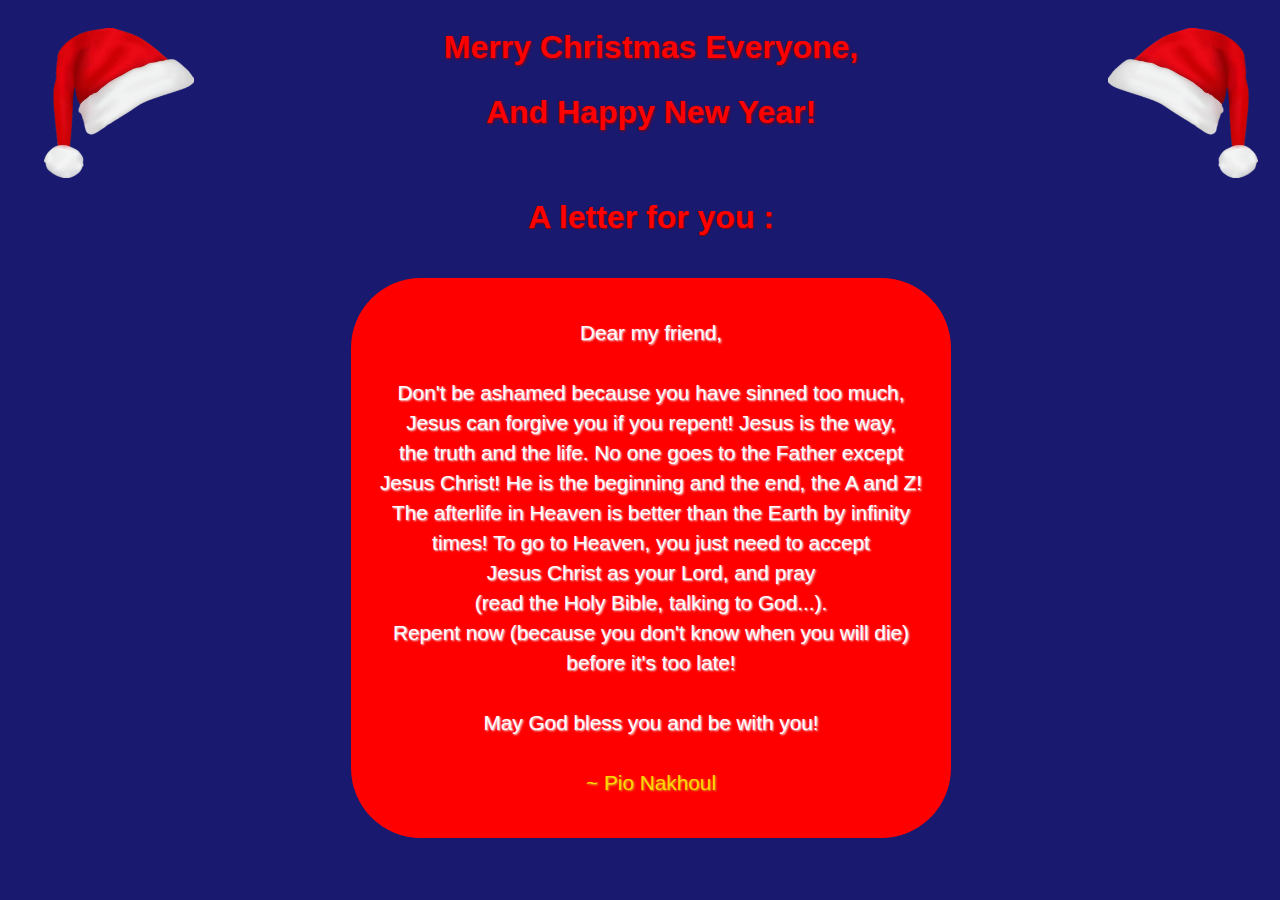
<file: HTML/index.html>
<!DOCTYPE html>
<html>
  <head>
    <title>Christmas</title>
    <link rel="stylesheet" href="../CSS/style.css">
  </head>
  <body>
    <header>
      <img class="chapeau-de-noel chapeau-de-noel1" src="chapeau-de-noel.png">
      <div class="headers">
        <h1 class="header">Merry Christmas Everyone,</h1>
        <h1 class="header header2">And Happy New Year!</h1>
      </div>
      <img class="chapeau-de-noel chapeau-de-noel2" src="chapeau-de-noel.png">
    </header>
    <main>
      <h1 class="intro">A letter for you :</h1>
      <div class="message-container">
        <div class="message">
          Dear my friend,
          <br>
          <br>
          Don't be ashamed because you have sinned too much, <br>
          Jesus can forgive you if you repent! Jesus is the way, <br> the truth
          and the life. No one goes to the Father except <br> Jesus Christ!
          He is the beginning and the end, the A and Z! <br>
          The afterlife in Heaven is better than the Earth by infinity <br>
          times! To go to Heaven, you just need to accept <br> Jesus Christ
          as your Lord, and pray <br> (read the Holy Bible, talking to God...). <br>
          Repent now (because you don't know when you will die) <br>
          before it's too late!
          <br>
          <br>
          May God bless you and be with you!
          <br>
          <br>
          <span class="author">~ Pio Nakhoul</span>
        </div>
      </div>
    </main>
  </body>
</html>
</file>
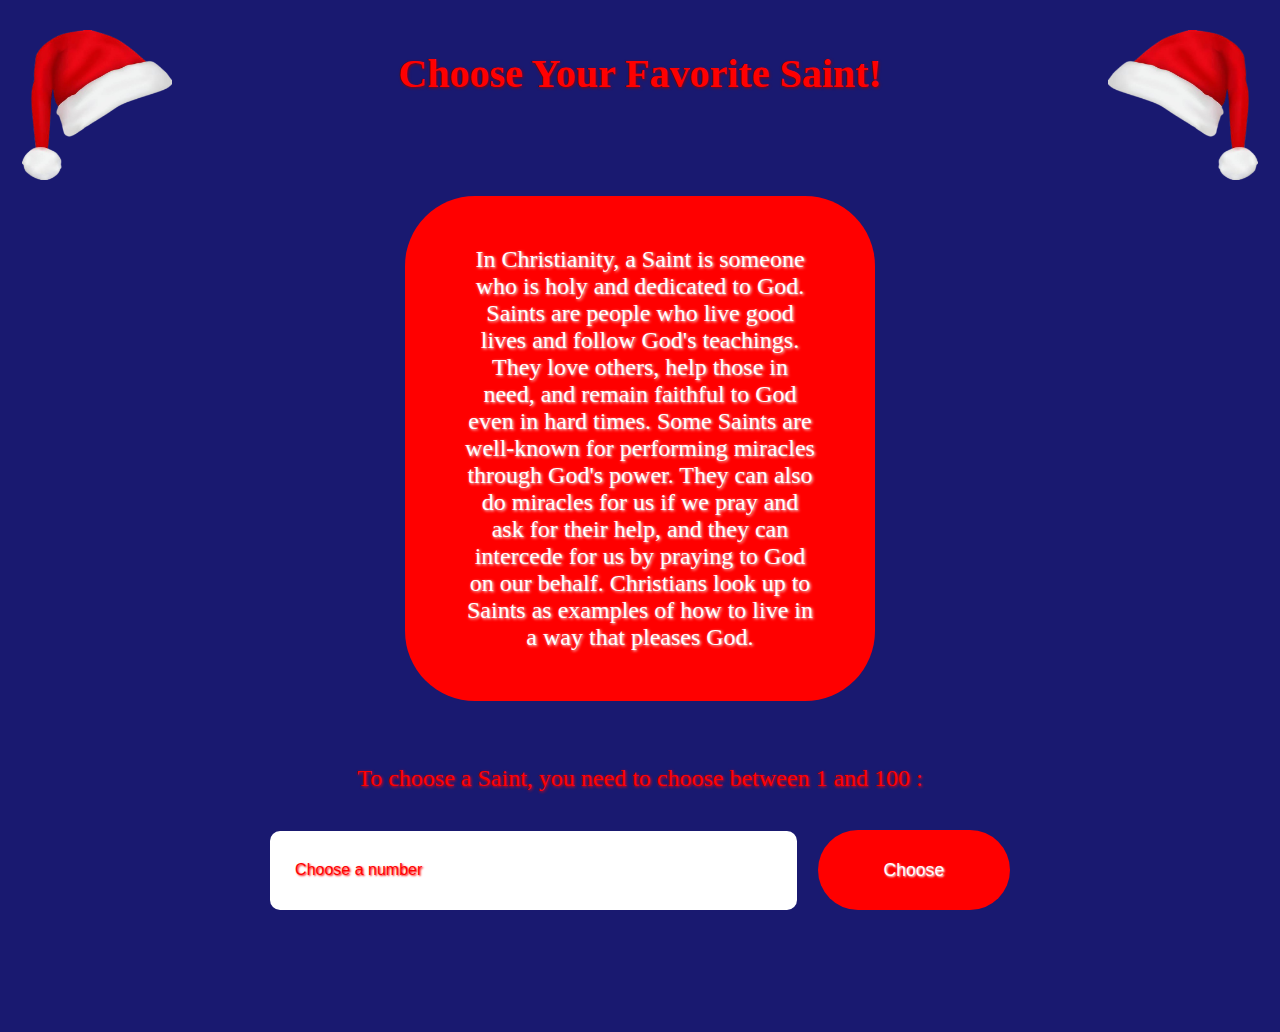
<file: HTML/home.html>
<!DOCTYPE html>
<html>
  <head>
    <title>Choosing My Favorite Saint</title>
    <link rel="stylesheet" href="../CSS/home.css">
  </head>
  <body>
    <header>
      <img class="chapeau-de-noel chapeau-de-noel1" src="chapeau-de-noel.png">
      <p class="title-header">Choose Your Favorite Saint!</p>
      <img class="chapeau-de-noel chapeau-de-noel2" src="chapeau-de-noel.png">
    </header>
    <main>
      <div class="saint-def-container">
        <div class="saint-def">
          In Christianity, a Saint is someone who is holy
          and dedicated to God. Saints are people who live 
          good lives and follow God's teachings. They love 
          others, help those in need, and remain faithful 
          to God even in hard times. Some Saints are 
          well-known for performing miracles through God's
          power. They can also do miracles for us if we pray 
          and ask for their help, and they can intercede for
          us by praying to God on our behalf. Christians look 
          up to Saints as examples of how to live in a way 
          that pleases God.
        </div>
      </div>
      <div class="saint-chooser-container">
        <p class="description">To choose a Saint, you need to choose between 1 and 100 :</p>
        <div class="choose-container">
          <input class="number-input" type="number" placeholder="Choose a number" min="0" max="100">
          <button class="choose">Choose</button>
        </div>
        <p class="text"></p>
      </div>
    </main>

    <script src="../JS/home.js"></script>
  </body>
</html>
</file>
<file: CSS/style.css>
body {
  font-family: Roboto, sans-serif, Arial;
  margin-left: 30px;
  background: midnightblue;
  padding-bottom: 50px;
  user-select: none;
  pointer-events: none;
}

header {
  display: flex;
  justify-content: space-between;
  background-color: midnightblue; /* Set a background color */
}

main {
  margin-top: 0.5rem;
}


.chapeau-de-noel {
  width: 150px;
  height: 150px;
  margin-top: 20px;
}

.chapeau-de-noel1 {
  transform: rotateY(180deg);
  margin-left: 0.9rem;
}

.chapeau-de-noel2 {
  margin-right: 0.9rem;
}

.headers {
  display: flex;
  flex-direction: column;
  color: red;
  text-shadow: 1px 1px 3px darkred;
  text-align: center;
  font-weight: 700;
}

.header2 {
  margin-top: 6px;
}

.intro {
  color: red;
  text-shadow: 1px 1px 1px darkred;
  text-align: center;
}

.message-container {
  display: flex;
  justify-content: center;
  margin-top: -10px;
}

.message {
  background: red;
  color: white;
  font-size: 1.3rem;
  text-shadow: 1px 1px 2px whitesmoke;
  text-align: center;
  margin-top: 30px;
  padding-top: 40px;
  padding-bottom: 40px;
  border-radius: 70px;
  width: 600px;
  line-height: 30px;
}

.author {
  color: gold;
  text-shadow: 1px 1px 2px goldenrod;
}

.question {
  font-size: 1.5rem;
  color: red;
  text-shadow: 1px 1px 3px red;
  text-align: center;
  line-height: 35px;
}

/* Media Queries */

/* For small screens (mobile phones) */
@media screen and (max-width: 600px) {
  body {
    margin-left: 10px;
  }

  header {
    align-items: center;
  }

  .headers {
    text-align: center;
    margin-top: 10px;
  }

  .message {
    width: 90%;
    font-size: 1.1rem;
    margin-top: 20px;
    padding-top: 30px;
    padding-bottom: 30px;
    border-radius: 40px;
  }

  .intro {
    font-size: 1.5rem;
  }

  .author {
    font-size: 1rem;
  }
}

/* For medium screens (tablets) */
@media screen and (max-width: 768px) {
  header {
    align-items: center;
  }

  .message {
    width: 80%;
    font-size: 1.2rem;
    margin-top: 30px;
    padding-top: 35px;
    padding-bottom: 35px;
    border-radius: 50px;
  }

  .intro {
    font-size: 1.8rem;
  }

  .author {
    font-size: 1.2rem;
  }
}

/* For large screens (laptops and desktops) */
@media screen and (min-width: 1024px) {
  .message {
    width: 600px;
    font-size: 1.3rem;
    padding-top: 40px;
    padding-bottom: 40px;
  }

  .intro {
    font-size: 2rem;
  }

  .author {
    font-size: 1.3rem;
  }
}

/* For extra large screens (larger desktops) */
@media screen and (min-width: 1440px) {
  .message {
    width: 700px;
    font-size: 1.4rem;
    padding-top: 50px;
    padding-bottom: 50px;
  }

  .intro {
    font-size: 2.2rem;
  }

  .author {
    font-size: 1.4rem;
  }
}
</file>
<file: CSS/home.css>
body {
  background: midnightblue;
  padding-bottom: 50px;
  user-select: none;
}

header {
  display: flex;
  justify-content: space-between;
  margin-top: 0.625rem;
}

main {
  display: flex;
  flex-direction: column;
  align-items: center;
  margin-top: 1rem;
}

.title-header {
  color: red;
  text-shadow: 1px 1px 3px darkred;
  font-size: 2.5rem;
  font-weight: 700;
}

.chapeau-de-noel {
  width: 150px;
  height: 150px;
  margin-top: 20px;
}

.chapeau-de-noel1 {
  transform: rotateY(180deg);
  margin-left: 0.9rem;
}

.chapeau-de-noel2 {
  margin-right: 0.9rem;
}

.saint-def-container {
  background: red;
  width: 300px;
  padding: 40px 50px;
  border-radius: 70px;
}

.saint-def {
  font-size: 1.5rem;
  color: white;
  text-shadow: 1px 1px 3px whitesmoke;
  text-align: center;
}

.saint-chooser {
  display: flex;
  flex-direction: column;
  align-items: center;
}

.description {
  font-size: 1.5rem;
  color: red;
  text-shadow: 1px 1px 3px red;
  text-align: center;
  margin-top: 4rem;
}

.choose-container {
  display: flex;
  justify-content: center;
}

.number-input {
  border: none;
  padding-top: 25px;
  padding-bottom: 25px;
  padding-left: 25px;
  width: 400px;
  border-radius: 10px;
  margin-top: 15px;
  cursor: pointer;
}

.number-input::placeholder {
  font-size: 1rem;
  color: red;
  text-shadow: 1px 1px 2px red;
}

.choose {
  border: none;
  background: red;
  width: 10rem;
  height: 4.5rem;
  font-size: 1.1rem;
  color: white;
  text-shadow: 1px 1px 2px whitesmoke;
  border-radius: 40px;
  cursor: pointer;
  margin-left: 1.3rem;
  margin-top: 0.9rem;
}

.text {
  font-size: 1.5rem;
  color: red;
  text-shadow: 1px 1px 3px red;
  text-align: center;
  margin-top: 4rem;
}

@media screen and (max-width: 768px) {
  body {
    padding-bottom: 20px;
  }

  .title-header {
    font-size: 2rem;
  }

  .saint-def-container {
    width: 250px;
    padding: 30px 40px;
  }

  .number-input {
    width: 300px;
    padding-top: 20px;
    padding-bottom: 20px;
    padding-left: 20px;
  }

  .choose {
    width: 8rem;
    height: 3.5rem;
  }
}

@media screen and (max-width: 480px) {
  .title-header {
    font-size: 1.5rem;
  }

  .saint-def-container {
    width: 200px;
    padding: 20px 30px;
  }

  .number-input {
    width: 250px;
  }

  .choose {
    width: 7rem;
    height: 3rem;
  }
}

@media screen and (min-width: 1024px) {
  .saint-def-container {
    width: 350px;
    padding: 50px 60px;
  }

  .number-input {
    width: 500px;
  }

  .choose {
    width: 12rem;
    height: 5rem;
  }
}
</file>
